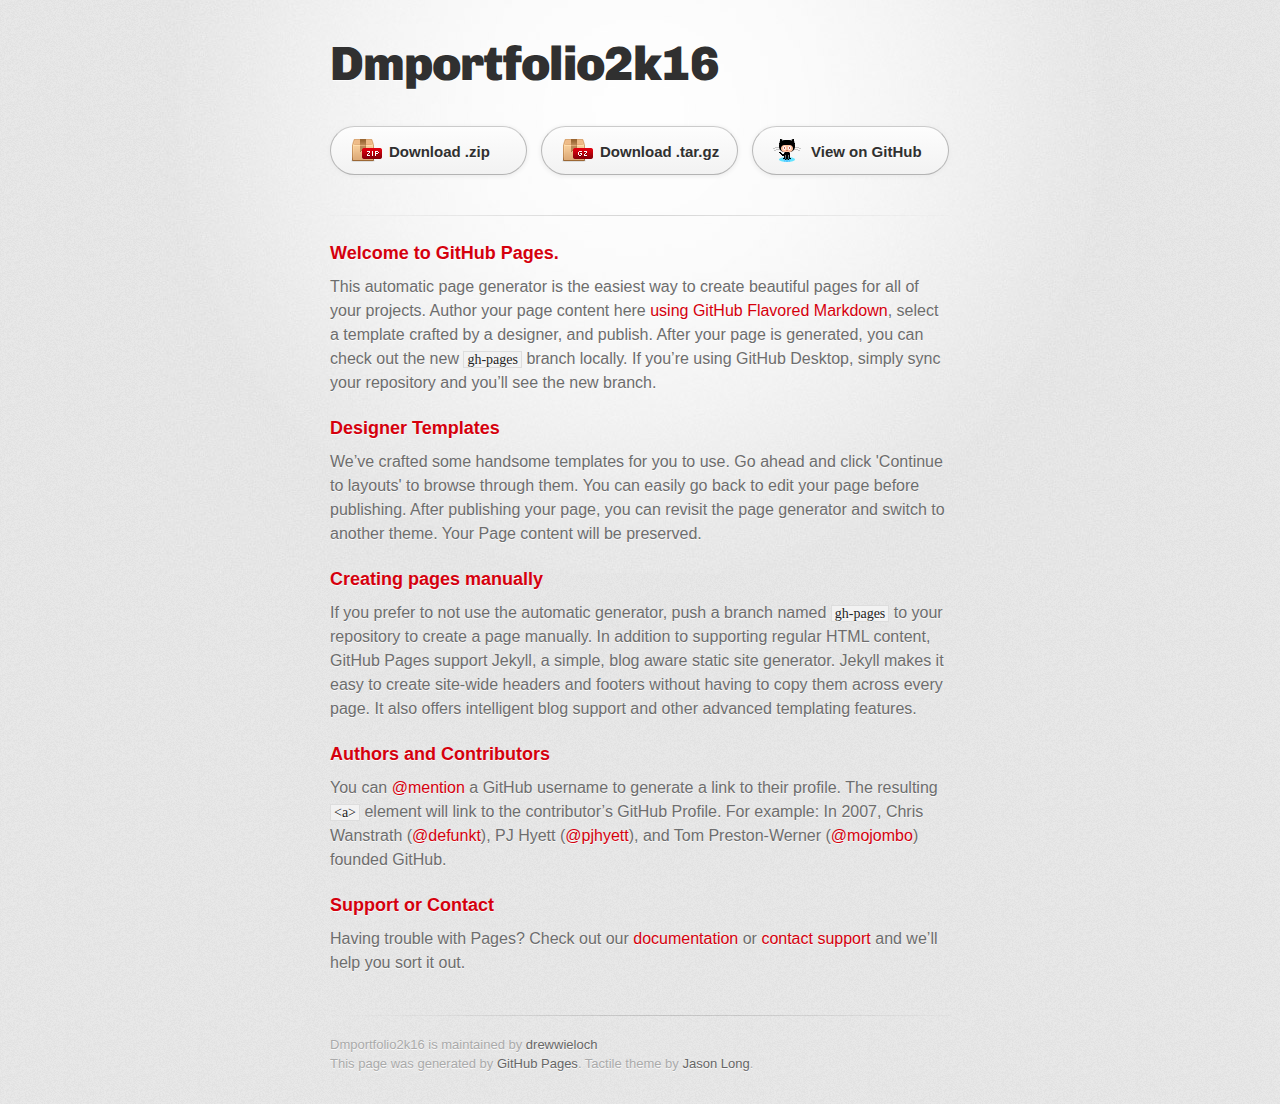
<file: index.html>
<!DOCTYPE html>
<html>
  <head>
    <meta charset='utf-8'>
    <meta http-equiv="X-UA-Compatible" content="chrome=1">
    <link href='https://fonts.googleapis.com/css?family=Chivo:900' rel='stylesheet' type='text/css'>
    <link rel="stylesheet" type="text/css" href="stylesheets/stylesheet.css" media="screen">
    <link rel="stylesheet" type="text/css" href="stylesheets/github-dark.css" media="screen">
    <link rel="stylesheet" type="text/css" href="stylesheets/print.css" media="print">
    <!--[if lt IE 9]>
    <script src="//html5shiv.googlecode.com/svn/trunk/html5.js"></script>
    <![endif]-->
    <title>Dmportfolio2k16 by drewwieloch</title>
  </head>

  <body>
    <div id="container">
      <div class="inner">

        <header>
          <h1>Dmportfolio2k16</h1>
          <h2></h2>
        </header>

        <section id="downloads" class="clearfix">
          <a href="https://github.com/drewwieloch/DMportfolio2K16/zipball/master" id="download-zip" class="button"><span>Download .zip</span></a>
          <a href="https://github.com/drewwieloch/DMportfolio2K16/tarball/master" id="download-tar-gz" class="button"><span>Download .tar.gz</span></a>
          <a href="https://github.com/drewwieloch/DMportfolio2K16" id="view-on-github" class="button"><span>View on GitHub</span></a>
        </section>

        <hr>

        <section id="main_content">
          <h3>
<a id="welcome-to-github-pages" class="anchor" href="#welcome-to-github-pages" aria-hidden="true"><span aria-hidden="true" class="octicon octicon-link"></span></a>Welcome to GitHub Pages.</h3>

<p>This automatic page generator is the easiest way to create beautiful pages for all of your projects. Author your page content here <a href="https://guides.github.com/features/mastering-markdown/">using GitHub Flavored Markdown</a>, select a template crafted by a designer, and publish. After your page is generated, you can check out the new <code>gh-pages</code> branch locally. If you’re using GitHub Desktop, simply sync your repository and you’ll see the new branch.</p>

<h3>
<a id="designer-templates" class="anchor" href="#designer-templates" aria-hidden="true"><span aria-hidden="true" class="octicon octicon-link"></span></a>Designer Templates</h3>

<p>We’ve crafted some handsome templates for you to use. Go ahead and click 'Continue to layouts' to browse through them. You can easily go back to edit your page before publishing. After publishing your page, you can revisit the page generator and switch to another theme. Your Page content will be preserved.</p>

<h3>
<a id="creating-pages-manually" class="anchor" href="#creating-pages-manually" aria-hidden="true"><span aria-hidden="true" class="octicon octicon-link"></span></a>Creating pages manually</h3>

<p>If you prefer to not use the automatic generator, push a branch named <code>gh-pages</code> to your repository to create a page manually. In addition to supporting regular HTML content, GitHub Pages support Jekyll, a simple, blog aware static site generator. Jekyll makes it easy to create site-wide headers and footers without having to copy them across every page. It also offers intelligent blog support and other advanced templating features.</p>

<h3>
<a id="authors-and-contributors" class="anchor" href="#authors-and-contributors" aria-hidden="true"><span aria-hidden="true" class="octicon octicon-link"></span></a>Authors and Contributors</h3>

<p>You can <a href="https://help.github.com/articles/basic-writing-and-formatting-syntax/#mentioning-users-and-teams" class="user-mention">@mention</a> a GitHub username to generate a link to their profile. The resulting <code>&lt;a&gt;</code> element will link to the contributor’s GitHub Profile. For example: In 2007, Chris Wanstrath (<a href="https://github.com/defunkt" class="user-mention">@defunkt</a>), PJ Hyett (<a href="https://github.com/pjhyett" class="user-mention">@pjhyett</a>), and Tom Preston-Werner (<a href="https://github.com/mojombo" class="user-mention">@mojombo</a>) founded GitHub.</p>

<h3>
<a id="support-or-contact" class="anchor" href="#support-or-contact" aria-hidden="true"><span aria-hidden="true" class="octicon octicon-link"></span></a>Support or Contact</h3>

<p>Having trouble with Pages? Check out our <a href="https://help.github.com/pages">documentation</a> or <a href="https://github.com/contact">contact support</a> and we’ll help you sort it out.</p>
        </section>

        <footer>
          Dmportfolio2k16 is maintained by <a href="https://github.com/drewwieloch">drewwieloch</a><br>
          This page was generated by <a href="https://pages.github.com">GitHub Pages</a>. Tactile theme by <a href="https://twitter.com/jasonlong">Jason Long</a>.
        </footer>

        
      </div>
    </div>
  </body>
</html>
</file>
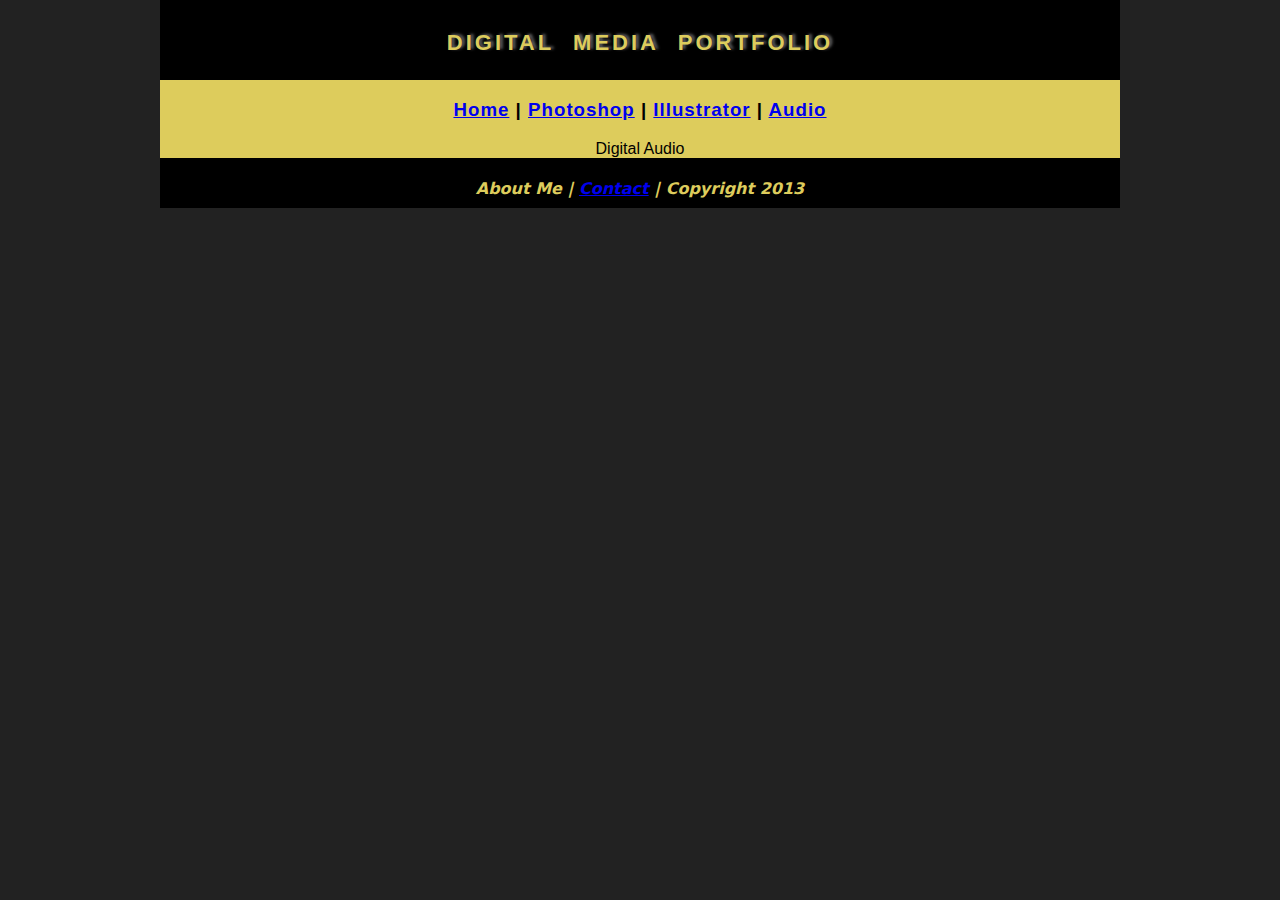
<file: audio/index.html>
<!DOCTYPE html>
<html class="homePage">
<head>
	<!-- This is a comment! Text here will be ignored by the browser. -->
	<meta charset="UTF-8">
	<title>My Portfolio</title>
	<link href="../myCSS.css" rel="stylesheet" type="text/css">
</head>
<body>
<div class="container">
  <div class="header">
    <h1>Digital Media Portfolio </h1>
  </div>
  <div class="nav">
    <h3><a href="../index.html">Home</a> | <a href="../raster/index.html">Photoshop</a> | <a href="../vector/index.html">Illustrator</a> | <a href="index.html">Audio</a></h3>
  </div>
  <div class="content">Digital Audio</div>
  <div class="footer">
    <h4>About Me | <a href="mailto:chunkabro1@gmail.com">Contact</a> | Copyright 2013</h4>
  </div>
</div>
</body>
</html>
</file>
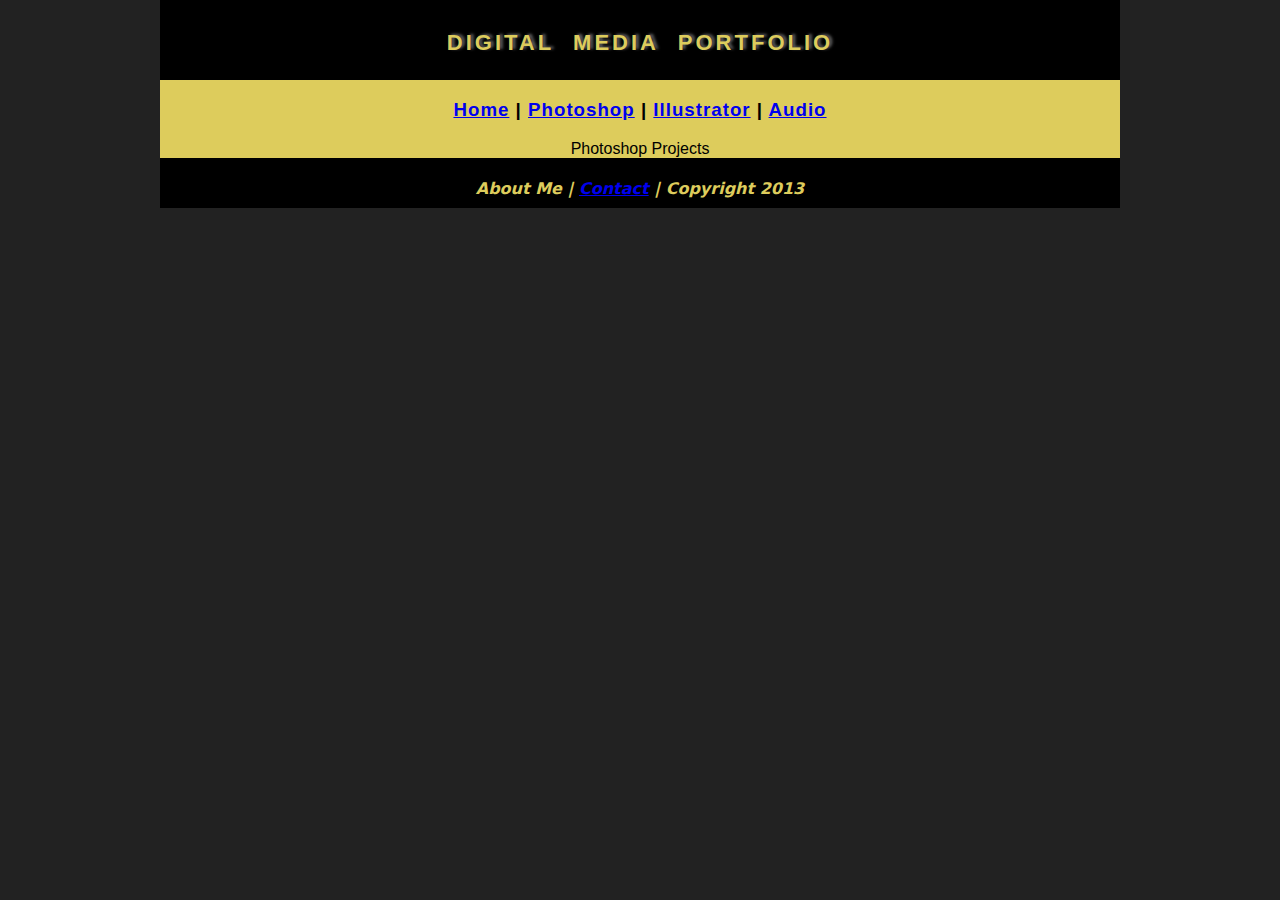
<file: raster/index.html>
<!DOCTYPE html>
<html class="homePage">
<head>
	<!-- This is a comment! Text here will be ignored by the browser. -->
	<meta charset="UTF-8">
	<title>My Portfolio</title>
	<link href="../myCSS.css" rel="stylesheet" type="text/css">
</head>
<body>
<div class="container">
  <div class="header">
    <h1>Digital Media Portfolio </h1>
  </div>
  <div class="nav">
    <h3><a href="../index.html">Home</a> | <a href="index.html">Photoshop</a> | <a href="../vector/index.html">Illustrator</a> | <a href="../audio/index.html">Audio</a></h3>
  </div>
  <div class="content">Photoshop Projects</div>
  <div class="footer">
    <h4>About Me | <a href="mailto:chunkabro1@gmail.com">Contact</a> | Copyright 2013</h4>
  </div>
</div>
</body>
</html>
</file>
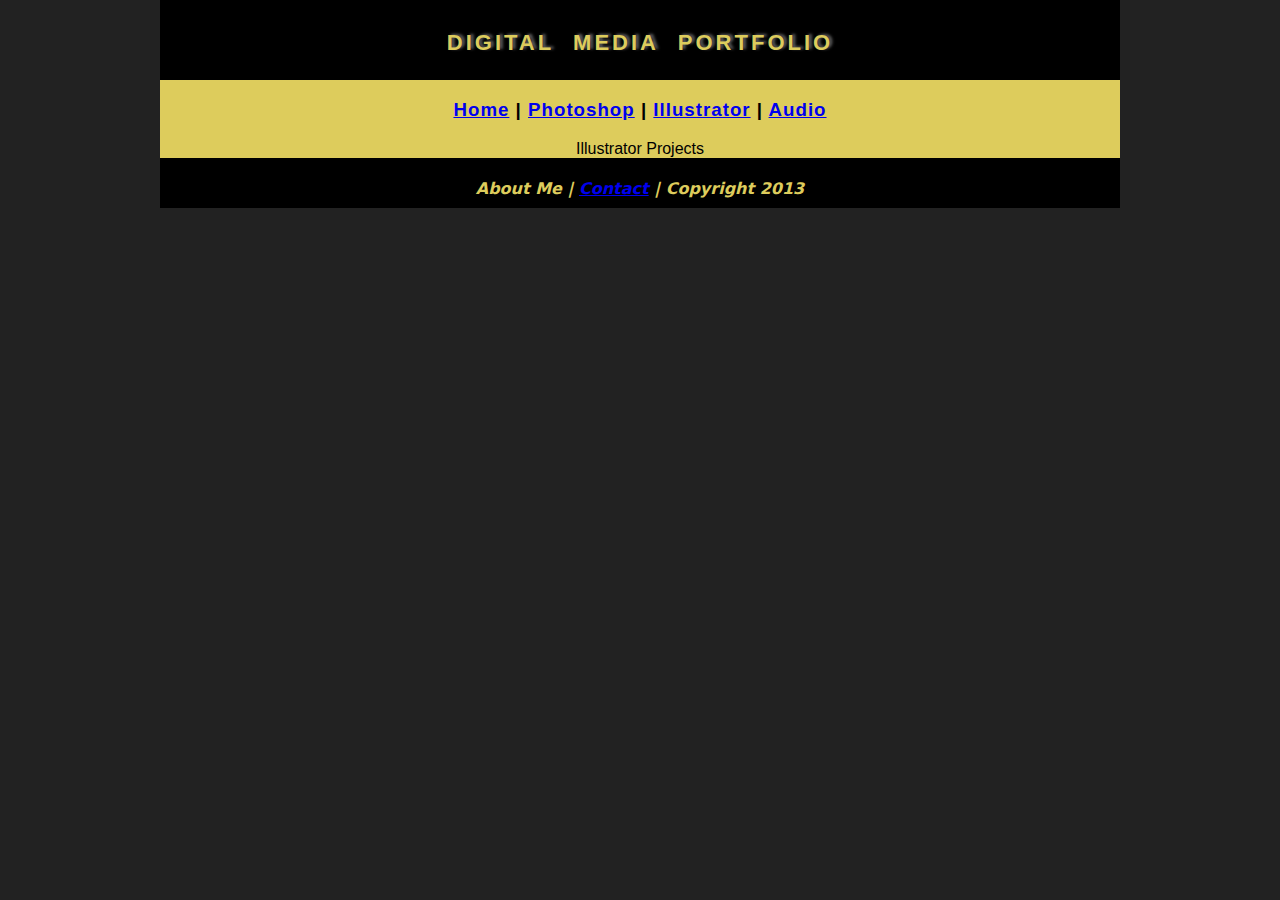
<file: vector/index.html>
<!DOCTYPE html>
<html class="homePage">
<head>
	<!-- This is a comment! Text here will be ignored by the browser. -->
	<meta charset="UTF-8">
	<title>My Portfolio</title>
	<link href="../myCSS.css" rel="stylesheet" type="text/css">
</head>
<body>
<div class="container">
  <div class="header">
    <h1>Digital Media Portfolio </h1>
  </div>
  <div class="nav">
    <h3><a href="../index.html">Home</a> | <a href="../raster/index.html">Photoshop</a> | <a href="index.html">Illustrator</a> | <a href="../audio/index.html">Audio</a></h3>
  </div>
  <div class="content">Illustrator Projects</div>
  <div class="footer">
    <h4>About Me | <a href="mailto:chunkabro1@gmail.com">Contact</a> | Copyright 2013</h4>
  </div>
</div>
</body>
</html>
</file>
<file: stylesheets/github-dark.css>
/*
   Copyright 2014 GitHub Inc.

   Licensed under the Apache License, Version 2.0 (the "License");
   you may not use this file except in compliance with the License.
   You may obtain a copy of the License at

       http://www.apache.org/licenses/LICENSE-2.0

   Unless required by applicable law or agreed to in writing, software
   distributed under the License is distributed on an "AS IS" BASIS,
   WITHOUT WARRANTIES OR CONDITIONS OF ANY KIND, either express or implied.
   See the License for the specific language governing permissions and
   limitations under the License.

*/

.pl-c /* comment */ {
  color: #969896;
}

.pl-c1      /* constant, markup.raw, meta.diff.header, meta.module-reference, meta.property-name, support, support.constant, support.variable, variable.other.constant */,
.pl-s .pl-v /* string variable */ {
  color: #0099cd;
}

.pl-e  /* entity */,
.pl-en /* entity.name */ {
  color: #9774cb;
}

.pl-s .pl-s1 /* string source */,
.pl-smi      /* storage.modifier.import, storage.modifier.package, storage.type.java, variable.other, variable.parameter.function */ {
  color: #ddd;
}

.pl-ent /* entity.name.tag */ {
  color: #7bcc72;
}

.pl-k /* keyword, storage, storage.type */ {
  color: #cc2372;
}

.pl-pds              /* punctuation.definition.string, string.regexp.character-class */,
.pl-s                /* string */,
.pl-s .pl-pse .pl-s1 /* string punctuation.section.embedded source */,
.pl-sr               /* string.regexp */,
.pl-sr .pl-cce       /* string.regexp constant.character.escape */,
.pl-sr .pl-sra       /* string.regexp string.regexp.arbitrary-repitition */,
.pl-sr .pl-sre       /* string.regexp source.ruby.embedded */ {
  color: #3c66e2;
}

.pl-v /* variable */ {
  color: #fb8764;
}

.pl-id /* invalid.deprecated */ {
  color: #e63525;
}

.pl-ii /* invalid.illegal */ {
  background-color: #e63525;
  color: #f8f8f8;
}

.pl-sr .pl-cce /* string.regexp constant.character.escape */ {
  color: #7bcc72;
  font-weight: bold;
}

.pl-ml /* markup.list */ {
  color: #c26b2b;
}

.pl-mh        /* markup.heading */,
.pl-mh .pl-en /* markup.heading entity.name */,
.pl-ms        /* meta.separator */ {
  color: #264ec5;
  font-weight: bold;
}

.pl-mq /* markup.quote */ {
  color: #00acac;
}

.pl-mi /* markup.italic */ {
  color: #ddd;
  font-style: italic;
}

.pl-mb /* markup.bold */ {
  color: #ddd;
  font-weight: bold;
}

.pl-md /* markup.deleted, meta.diff.header.from-file */ {
  background-color: #ffecec;
  color: #bd2c00;
}

.pl-mi1 /* markup.inserted, meta.diff.header.to-file */ {
  background-color: #eaffea;
  color: #55a532;
}

.pl-mdr /* meta.diff.range */ {
  color: #9774cb;
  font-weight: bold;
}

.pl-mo /* meta.output */ {
  color: #264ec5;
}
</file>
<file: stylesheets/print.css>
html, body, div, span, applet, object, iframe,
h1, h2, h3, h4, h5, h6, p, blockquote, pre,
a, abbr, acronym, address, big, cite, code,
del, dfn, em, img, ins, kbd, q, s, samp,
small, strike, strong, sub, sup, tt, var,
b, u, i, center,
dl, dt, dd, ol, ul, li,
fieldset, form, label, legend,
table, caption, tbody, tfoot, thead, tr, th, td,
article, aside, canvas, details, embed,
figure, figcaption, footer, header, hgroup,
menu, nav, output, ruby, section, summary,
time, mark, audio, video {
  padding: 0;
  margin: 0;
  font: inherit;
  font-size: 100%;
  vertical-align: baseline;
  border: 0;
}
/* HTML5 display-role reset for older browsers */
article, aside, details, figcaption, figure,
footer, header, hgroup, menu, nav, section {
  display: block;
}
body {
  line-height: 1;
}
ol, ul {
  list-style: none;
}
blockquote, q {
  quotes: none;
}
blockquote:before, blockquote:after,
q:before, q:after {
  content: '';
  content: none;
}
table {
  border-spacing: 0;
  border-collapse: collapse;
}
body {
  font-family: 'Helvetica Neue', Helvetica, Arial, serif;
  font-size: 13px;
  line-height: 1.5;
  color: #000;
}

a {
  font-weight: bold;
  color: #d5000d;
}

header {
  padding-top: 35px;
  padding-bottom: 10px;
}

header h1 {
  font-size: 48px;
  font-weight: bold;
  line-height: 1.2;
  color: #303030;
  letter-spacing: -1px;
}

header h2 {
  font-size: 24px;
  font-weight: normal;
  line-height: 1.3;
  color: #aaa;
  letter-spacing: -1px;
}
#downloads {
  display: none;
}
#main_content {
  padding-top: 20px;
}

code, pre {
  margin-bottom: 30px;
  font-family: Monaco, "Bitstream Vera Sans Mono", "Lucida Console", Terminal;
  font-size: 12px;
  color: #222;
}

code {
  padding: 0 3px;
}

pre {
  padding: 20px;
  overflow: auto;
  border: solid 1px #ddd;
}
pre code {
  padding: 0;
}

ul, ol, dl {
  margin-bottom: 20px;
}


/* COMMON STYLES */

table {
  width: 100%;
  border: 1px solid #ebebeb;
}

th {
  font-weight: 500;
}

td {
  font-weight: 300;
  text-align: center;
  border: 1px solid #ebebeb;
}

form {
  padding: 20px;
  background: #f2f2f2;

}


/* GENERAL ELEMENT TYPE STYLES */

h1 {
  font-size: 2.8em;
}

h2 {
  margin-bottom: 8px;
  font-size: 22px;
  font-weight: bold;
  color: #303030;
}

h3 {
  margin-bottom: 8px;
  font-size: 18px;
  font-weight: bold;
  color: #d5000d;
}

h4 {
  font-size: 16px;
  font-weight: bold;
  color: #303030;
}

h5 {
  font-size: 1em;
  color: #303030;
}

h6 {
  font-size: .8em;
  color: #303030;
}

p {
  margin-bottom: 20px;
  font-weight: 300;
}

a {
  text-decoration: none;
}

p a {
  font-weight: 400;
}

blockquote {
  padding: 0 0 0 30px;
  margin-bottom: 20px;
  font-size: 1.6em;
  border-left: 10px solid #e9e9e9;
}

ul li {
  list-style-position: inside;
  list-style: disc;
  padding-left: 20px;
}

ol li {
  list-style-position: inside;
  list-style: decimal;
  padding-left: 3px;
}

dl dd {
  font-style: italic;
  font-weight: 100;
}

footer {
  padding-top: 20px;
  padding-bottom: 30px;
  margin-top: 40px;
  font-size: 13px;
  color: #aaa;
}

footer a {
  color: #666;
}

/* MISC */
.clearfix:after {
  display: block;
  height: 0;
  clear: both;
  visibility: hidden;
  content: '.';
}

.clearfix {display: inline-block;}
* html .clearfix {height: 1%;}
.clearfix {display: block;}
</file>
<file: myCSS.css>
@charset "UTF-8";
/* This is a comment! Text here will be ignored by the browser. */
body {
	margin: 0 auto;
}
.homePage {
	background: #222222;
}
.container {
	width: 960px;
	margin: 0 auto;
}
.header {
	background-color: #000000;
	text-align: center;
	margin: 0px;
	padding: 5;
	float: left;
	width: 100%;
	height: 80px;
	color: #DDCC5C;
	font-family: "Gill Sans", "Gill Sans MT", "Myriad Pro", "DejaVu Sans Condensed", Helvetica, Arial, sans-serif;
	font-variant: small-caps;
	font-weight: normal;
	font-size: medium;
	font-style: normal;
	text-decoration: none;
	text-shadow: 3px -1px 3px #616161;
	line-height: normal;
	word-spacing: 7px;
	letter-spacing: 3px;
	text-transform: lowercase;
}
.nav {
	background-color: #DDCC5C;
	margin: 0px;
	padding: 5;
	float: left;
	width: 100%;
	height: 60px;
	text-align: center;
	color: #000000;
	font-family: "Gill Sans", "Gill Sans MT", "Myriad Pro", "DejaVu Sans Condensed", Helvetica, Arial, sans-serif;
	text-shadow: 0px 0px 0px #DDCC5C;
	letter-spacing: 1px;
}
.content {
	background-color: #DDCC5C;
	margin: 0px;
	float: left;
	width: 100%;
	text-align: center;
	font-family: "Gill Sans", "Gill Sans MT", "Myriad Pro", "DejaVu Sans Condensed", Helvetica, Arial, sans-serif;
}
.footer {
	background-color: #000000;
	margin: 0px;
	float: left;
	width: 100%;
	height: 50px;
	text-align: center;
	color: #DDCC5C;
	font-style: italic;
	font-family: "Lucida Grande", "Lucida Sans Unicode", "Lucida Sans", "DejaVu Sans", Verdana, sans-serif;
}
</file>
<file: stylesheets/stylesheet.css>
/* http://meyerweb.com/eric/tools/css/reset/
   v2.0 | 20110126
   License: none (public domain)
*/
html, body, div, span, applet, object, iframe,
h1, h2, h3, h4, h5, h6, p, blockquote, pre,
a, abbr, acronym, address, big, cite, code,
del, dfn, em, img, ins, kbd, q, s, samp,
small, strike, strong, sub, sup, tt, var,
b, u, i, center,
dl, dt, dd, ol, ul, li,
fieldset, form, label, legend,
table, caption, tbody, tfoot, thead, tr, th, td,
article, aside, canvas, details, embed,
figure, figcaption, footer, header, hgroup,
menu, nav, output, ruby, section, summary,
time, mark, audio, video {
	padding: 0;
	margin: 0;
	font: inherit;
	font-size: 100%;
	vertical-align: baseline;
	border: 0;
}
/* HTML5 display-role reset for older browsers */
article, aside, details, figcaption, figure,
footer, header, hgroup, menu, nav, section {
	display: block;
}
body {
	line-height: 1;
}
ol, ul {
	list-style: none;
}
blockquote, q {
	quotes: none;
}
blockquote:before, blockquote:after,
q:before, q:after {
	content: '';
	content: none;
}
table {
	border-spacing: 0;
	border-collapse: collapse;
}

/* LAYOUT STYLES */
body {
  font-family: 'Helvetica Neue', Helvetica, Arial, serif;
  font-size: 1em;
  line-height: 1.5;
  color: #6d6d6d;
  text-shadow: 0 1px 0 rgba(255, 255, 255, 0.8);
  background: #e7e7e7 url(../images/body-bg.png) 0 0 repeat;
}

a {
  color: #d5000d;
}
a:hover {
  color: #c5000c;
}

header {
  padding-top: 35px;
  padding-bottom: 25px;
}

header h1 {
  font-family: 'Chivo', 'Helvetica Neue', Helvetica, Arial, serif;
  font-size: 48px; font-weight: 900;
  line-height: 1.2;
  color: #303030;
  letter-spacing: -1px;
}

header h2 {
  font-size: 24px;
  font-weight: normal;
  line-height: 1.3;
  color: #aaa;
  letter-spacing: -1px;
}

#container {
  min-height: 595px;
  background: transparent url(../images/highlight-bg.jpg) 50% 0 no-repeat;
}

.inner {
  width: 620px;
  margin: 0 auto;
}

#container .inner img {
  max-width: 100%;
}

#downloads {
  margin-bottom: 40px;
}

a.button {
  display: block;
  float: left;
  width: 179px;
  padding: 12px 8px 12px 8px;
  margin-right: 14px;
  font-size: 15px;
  font-weight: bold;
  line-height: 25px;
  color: #303030;
  background: #fdfdfd; /* Old browsers */
  background: -moz-linear-gradient(top,  #fdfdfd 0%, #f2f2f2 100%); /* FF3.6+ */
  background: -webkit-gradient(linear, left top, left bottom, color-stop(0%,#fdfdfd), color-stop(100%,#f2f2f2)); /* Chrome,Safari4+ */
  background: -webkit-linear-gradient(top,  #fdfdfd 0%,#f2f2f2 100%); /* Chrome10+,Safari5.1+ */
  background: -o-linear-gradient(top,  #fdfdfd 0%,#f2f2f2 100%); /* Opera 11.10+ */
  background: -ms-linear-gradient(top,  #fdfdfd 0%,#f2f2f2 100%); /* IE10+ */
  background: linear-gradient(top,  #fdfdfd 0%,#f2f2f2 100%); /* W3C */
  filter: progid:DXImageTransform.Microsoft.gradient( startColorstr='#fdfdfd', endColorstr='#f2f2f2',GradientType=0 ); /* IE6-9 */
  border-top: solid 1px #cbcbcb;
  border-right: solid 1px #b7b7b7;
  border-bottom: solid 1px #b3b3b3;
  border-left: solid 1px #b7b7b7;
  border-radius: 30px;
  -webkit-box-shadow: 10px 10px 5px #888;
  -moz-box-shadow: 10px 10px 5px #888;
  box-shadow: 0px 1px 5px #e8e8e8;
  -moz-border-radius: 30px;
  -webkit-border-radius: 30px;
}
a.button:hover {
  background: #fafafa; /* Old browsers */
  background: -moz-linear-gradient(top,  #fdfdfd 0%, #f6f6f6 100%); /* FF3.6+ */
  background: -webkit-gradient(linear, left top, left bottom, color-stop(0%,#fdfdfd), color-stop(100%,#f6f6f6)); /* Chrome,Safari4+ */
  background: -webkit-linear-gradient(top,  #fdfdfd 0%,#f6f6f6 100%); /* Chrome10+,Safari5.1+ */
  background: -o-linear-gradient(top,  #fdfdfd 0%,#f6f6f6 100%); /* Opera 11.10+ */
  background: -ms-linear-gradient(top,  #fdfdfd 0%,#f6f6f6 100%); /* IE10+ */
  background: linear-gradient(top,  #fdfdfd 0%,#f6f6f6, 100%); /* W3C */
  filter: progid:DXImageTransform.Microsoft.gradient( startColorstr='#fdfdfd', endColorstr='#f6f6f6',GradientType=0 ); /* IE6-9 */
  border-top: solid 1px #b7b7b7;
  border-right: solid 1px #b3b3b3;
  border-bottom: solid 1px #b3b3b3;
  border-left: solid 1px #b3b3b3;
}

a.button span {
  display: block;
  height: 23px;
  padding-left: 50px;
}

#download-zip span {
  background: transparent url(../images/zip-icon.png) 12px 50% no-repeat;
}
#download-tar-gz span {
  background: transparent url(../images/tar-gz-icon.png) 12px 50% no-repeat;
}
#view-on-github span {
  background: transparent url(../images/octocat-icon.png) 12px 50% no-repeat;
}
#view-on-github {
  margin-right: 0;
}

code, pre {
  margin-bottom: 30px;
  font-family: Monaco, "Bitstream Vera Sans Mono", "Lucida Console", Terminal;
  font-size: 14px;
  color: #222;
}

code {
  padding: 0 3px;
  background-color: #f2f2f2;
  border: solid 1px #ddd;
}

pre {
  padding: 20px;
  overflow: auto;
  color: #f2f2f2;
  text-shadow: none;
  background: #303030;
}
pre code {
  padding: 0;
  color: #f2f2f2;
  background-color: #303030;
  border: none;
}

ul, ol, dl {
  margin-bottom: 20px;
}


/* COMMON STYLES */

hr {
  height: 1px;
  padding-bottom: 1em;
  margin-top: 1em;
  line-height: 1px;
  background: transparent url('../images/hr.png') 50% 0 no-repeat;
  border: none;
}

strong {
  font-weight: bold;
}

em {
  font-style: italic;
}

table {
  width: 100%;
  border: 1px solid #ebebeb;
}

th {
  font-weight: 500;
}

td {
  font-weight: 300;
  text-align: center;
  border: 1px solid #ebebeb;
}

form {
  padding: 20px;
  background: #f2f2f2;

}


/* GENERAL ELEMENT TYPE STYLES */

h1 {
  font-size: 32px;
}

h2 {
  margin-bottom: 8px;
  font-size: 22px;
  font-weight: bold;
  color: #303030;
}

h3 {
  margin-bottom: 8px;
  font-size: 18px;
  font-weight: bold;
  color: #d5000d;
}

h4 {
  font-size: 16px;
  font-weight: bold;
  color: #303030;
}

h5 {
  font-size: 1em;
  color: #303030;
}

h6 {
  font-size: .8em;
  color: #303030;
}

p {
  margin-bottom: 20px;
  font-weight: 300;
}

a {
  text-decoration: none;
}

p a {
  font-weight: 400;
}

blockquote {
  padding: 0 0 0 30px;
  margin-bottom: 20px;
  font-size: 1.6em;
  border-left: 10px solid #e9e9e9;
}

ul li {
  list-style-position: inside;
  list-style: disc;
  padding-left: 20px;
}

ol li {
  list-style-position: inside;
  list-style: decimal;
  padding-left: 3px;
}

dl dt {
  color: #303030;
}

footer {
  padding-top: 20px;
  padding-bottom: 30px;
  margin-top: 40px;
  font-size: 13px;
  color: #aaa;
  background: transparent url('../images/hr.png') 0 0 no-repeat;
}

footer a {
  color: #666;
}
footer a:hover {
  color: #444;
}

/* MISC */
.clearfix:after {
  display: block;
  height: 0;
  clear: both;
  visibility: hidden;
  content: '.';
}

.clearfix {display: inline-block;}
* html .clearfix {height: 1%;}
.clearfix {display: block;}

/* #Media Queries
================================================== */

/* Smaller than standard 960 (devices and browsers) */
@media only screen and (max-width: 959px) { }

/* Tablet Portrait size to standard 960 (devices and browsers) */
@media only screen and (min-width: 768px) and (max-width: 959px) { }

/* All Mobile Sizes (devices and browser) */
@media only screen and (max-width: 767px) {
  header {
    padding-top: 10px;
    padding-bottom: 10px;
  }
  #downloads {
    margin-bottom: 25px;
  }
  #download-zip, #download-tar-gz {
    display: none;
  }
  .inner {
    width: 94%;
    margin: 0 auto;
  }
}

/* Mobile Landscape Size to Tablet Portrait (devices and browsers) */
@media only screen and (min-width: 480px) and (max-width: 767px) { }

/* Mobile Portrait Size to Mobile Landscape Size (devices and browsers) */
@media only screen and (max-width: 479px) { }
</file>
